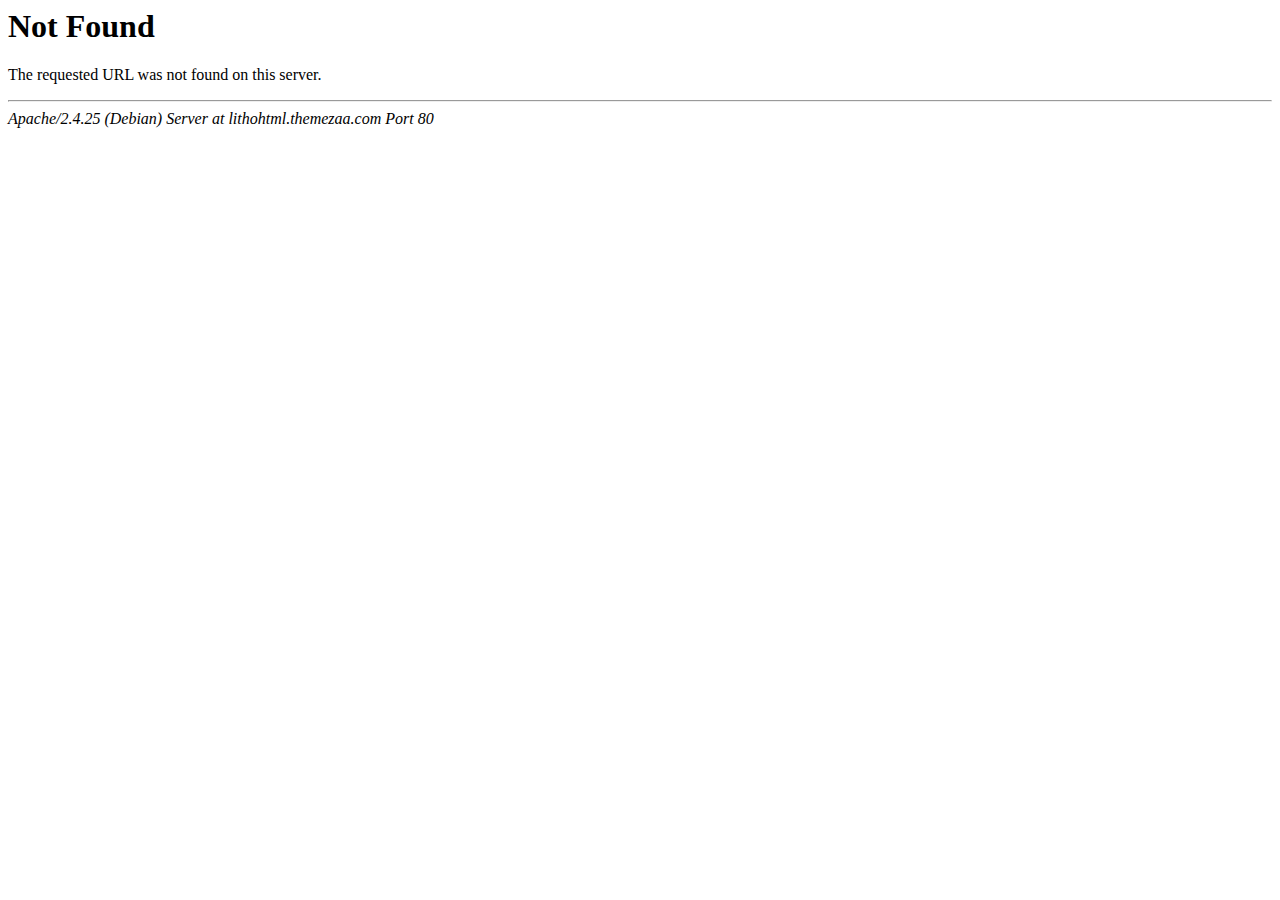
<file: css/mCSB_buttons.html>
<!DOCTYPE HTML PUBLIC "-//IETF//DTD HTML 2.0//EN">
<html><head>
<title>404 Not Found</title>
</head><body>
<h1>Not Found</h1>
<p>The requested URL was not found on this server.</p>
<hr>
<address>Apache/2.4.25 (Debian) Server at lithohtml.themezaa.com Port 80</address>
</body></html>
</file>
